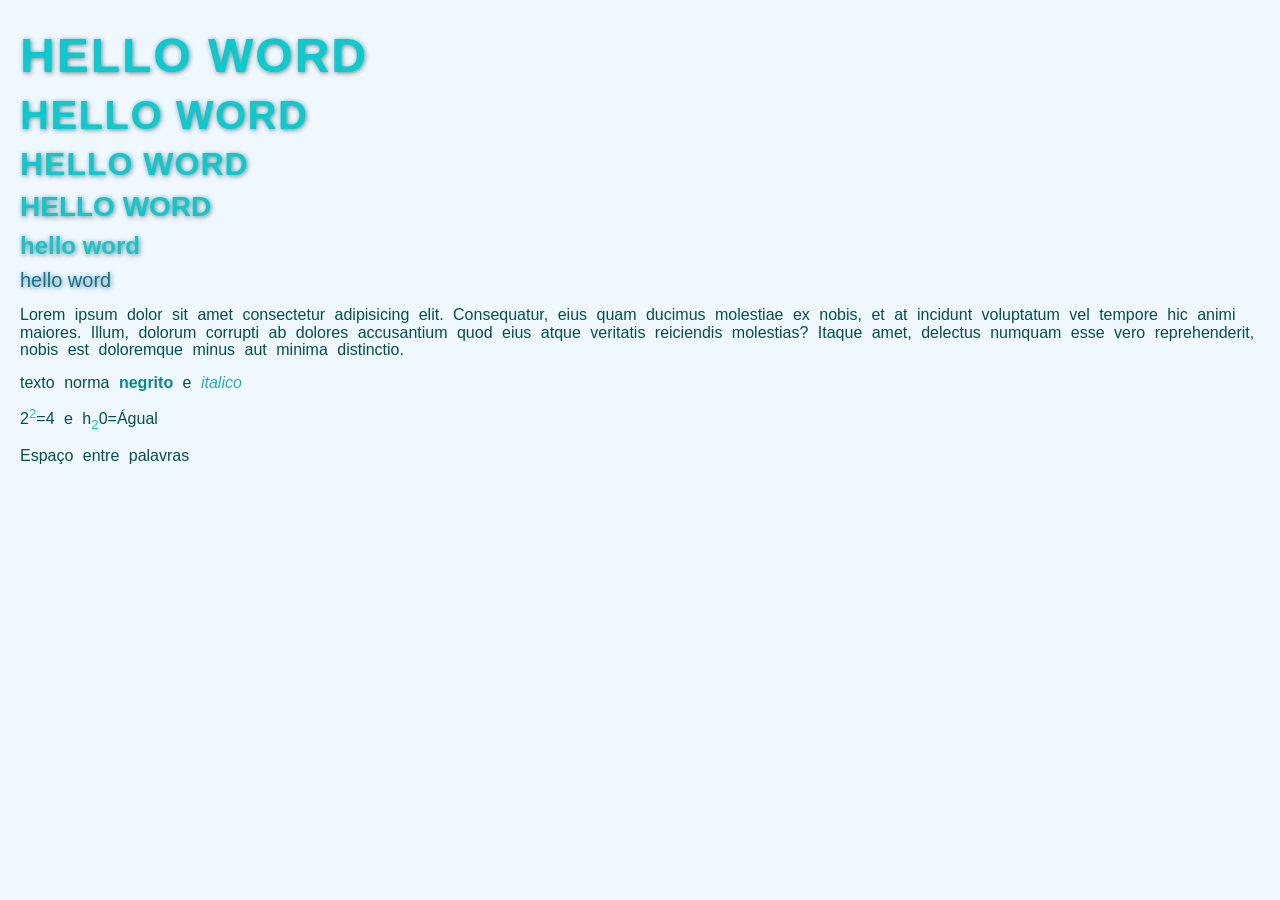
<file: index.html>
<!DOCTYPE html>
<html lang="pt-BR">
<head>
    <meta charset="UTF-8">
    <meta hhtp-equiv="X-AU-copatible"content="IE=edge">
    <meta name="viewport" content="width=device-width, initial-scale=1.0">
    <title>hello word</title>
    <style>
        body{
            font-family:arial,helvetica,sans-serif;
            background-color:#f0f8ff;
            color:#004f4f;/*text em ciano escuro*/
            line-height:1.10;
            margin:0;
            padding:20px;
        }
        h1,h2,h3,h4,h5,h6{
            color:#00ced1;
            font-family:'arial',sans-serif;
            font-weight:bold;
            margin:10px 0;
            text-shadow:1px 1px 5px rgba(0, 0, 0, 0.5);/*sobra suave claro*/
        }
        h1{
            font-size:3rem;
            text-transform:uppercase;
            letter-spacing:2px;
        }
        h2{
            
            font-size:2.5rem;
            text-transform:uppercase;
            letter-spacing:1.5px;
        }
        h3{
           font-size:2rem;
            text-transform:uppercase;
            letter-spacing:1px; 
        }
        h4{
            font-size:1.75rem;
            text-transform:uppercase;
            
        }
        h5{
            font-size:1.5rem;
        }
        h6{
            font-size:1.25rem;
            font-weight:normal;
            color:#007A99;
        }
        /* esilos para pragrafos*/
        p{
            font-size:1rem;
            color:#004f4f;
            margin:15px 0;

        }
        /*negrito e italico*/
        b{
            font-weight:body;
            color:#008b8b;

        }
        i{
            font-style:italic;
            color:#20b2aa;
        }
        /*spbrescrito e subscrito*/
        sup{
            font-size:0.8 rem;
            color:#00ced1;
        }
        sub{
            font-size:0.8 rem;
            color:#00ced1;

        }
        p{
            word-spacing:5px;/*Aumento o espaçamento entre palavras*/
        }
    </style>
</head>
<body>
    <!---cabeçalho-->
    <h1>hello word</h1>
    <h2>hello word</h2>
    <h3>hello word</h3>
    <H4>hello word</H4>
    <H5>hello word</H5>
    <h6>hello word</h6>
    <!---paragrafo-->
    <P>Lorem ipsum dolor sit amet consectetur adipisicing elit. Consequatur, eius quam ducimus molestiae ex nobis, et at incidunt voluptatum vel tempore hic animi maiores. Illum, dolorum corrupti ab dolores accusantium quod eius atque veritatis reiciendis molestias? Itaque amet, delectus numquam esse vero reprehenderit, nobis est doloremque minus aut minima distinctio.</P>
    <!---negrito e itálico-->
    <p>texto norma <b>negrito</b> e <i>italico</i></p>
    <!--sobrescreto e subscrito-->
    <p>2<sup>2</sup>=4 e h<sub>2</sub>0=Águal</p>
    <!---espaço e branco-->
    <p>Espaço    entre    palavras</p>
    
</p>

</body>
</html>
</file>
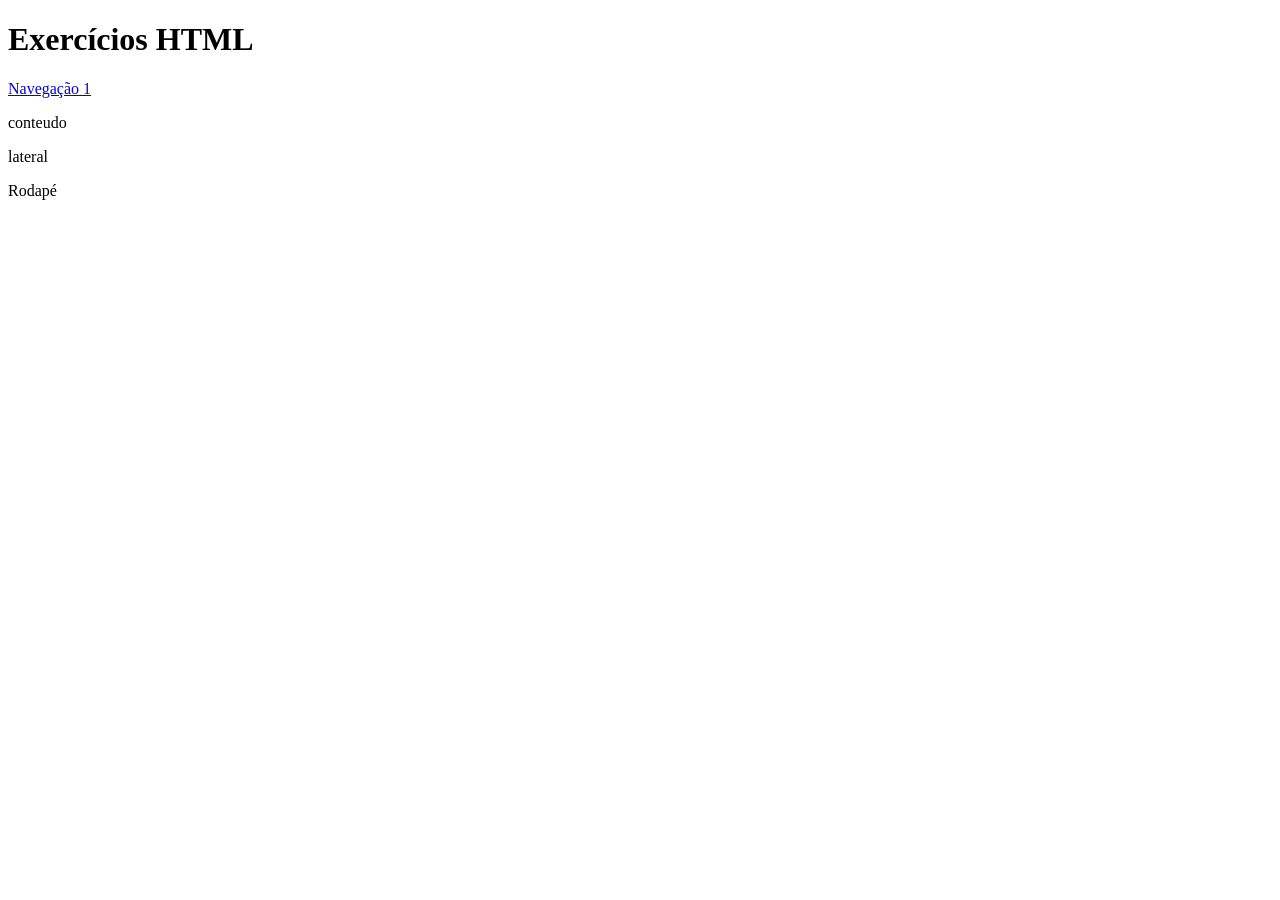
<file: anatomiaHTML.html>
<!DOCTYPE html>
<html lang="en">
<head>
    <meta charset="UTF-8">
    <meta name="viewport" content="width=device-width, initial-scale=1.0">
    <title>Document</title>
    <link real="stylesheet" href="anatomiaHTML.css">
</head>
<body>
    <herader>
        <H1>Exercícios HTML</H1>
    </herader>
    <nav>
        <a href="/">Navegação 1</a>
    </nav>
    <section id="conteudo">
        <p>conteudo</p>
    </section>
    <aside>
        <p>lateral</p>
    </aside>
    <footer>
        <p>Rodapé</p>
    </footer>
</body>
</html>
</file>
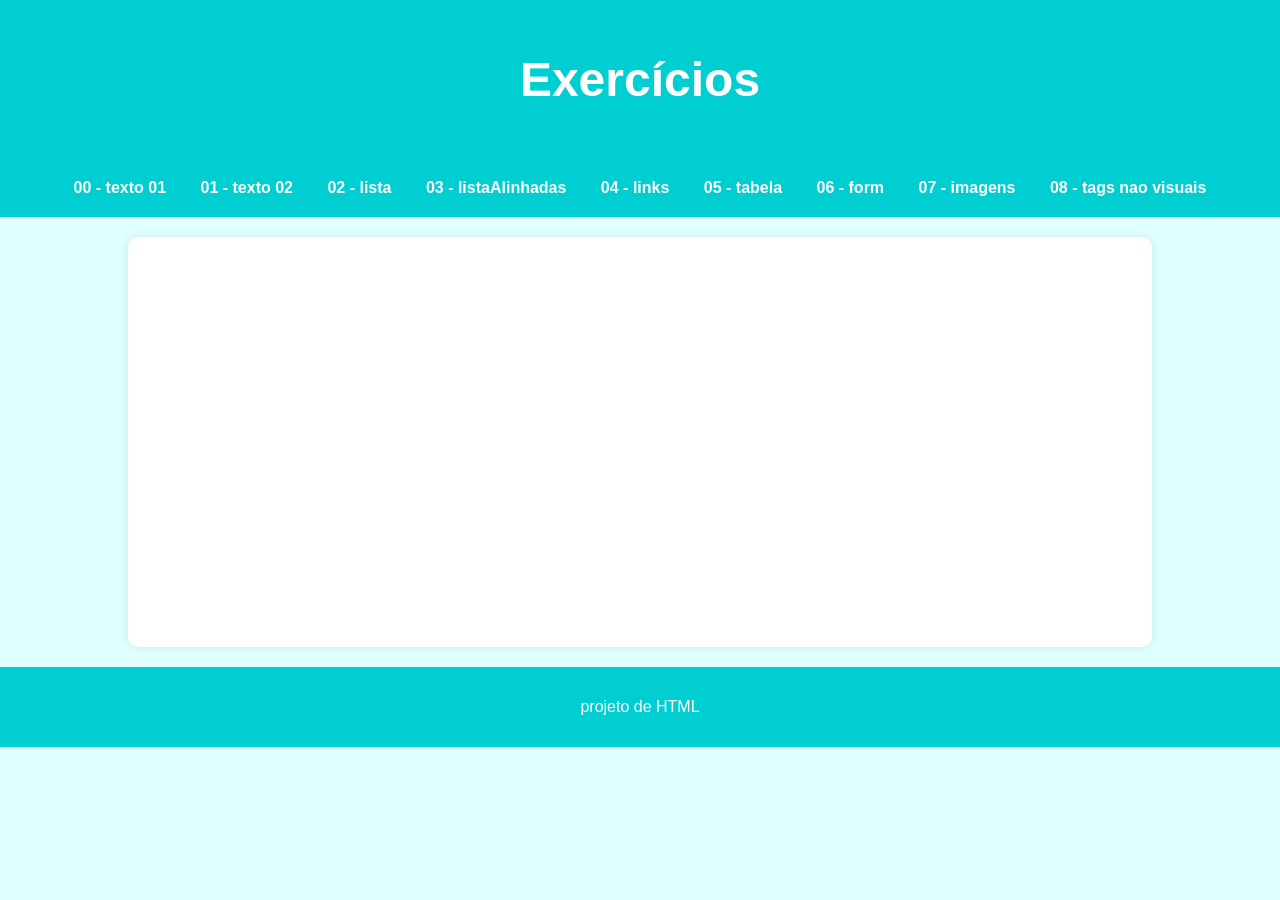
<file: endex.html>
<!DOCTYPE html>
<html lang="pt-br">
<head>
    <meta charset="UTF-8">
    <meta name="viewport" content="width=device-width, initial-scale=1.0">
    <title>Document</title>
    <link rel="stylesheet" href="style.css">
    <style>
        #conteudo{
            padding: 30px 0px;
        }
    </style>
</head>
<body>
    <header>
        <h1>Exercícios</h1>
    </header>
    <nav>
        <a href="/index.html">00 - texto 01</a>
        <a href="/texto2.html">01 - texto 02</a>
        <a href="/lista.html">02 - lista</a>
        <a href="/listaAlinhadas.html">03 - listaAlinhadas</a>
        <a href="/links.html">04 - links</a>
        <a href="/tabela.html">05 - tabela</a>
        <a href="/form.html">06 - form</a>
        <a href="/imagens.html">07 - imagens</a>
        <a href="/tagsNaoVisuais.html">08 - tags nao visuais</a>
    </nav>
    <section id="conteudo"></section>
    <footer>
        <p>projeto de HTML</p>
    </footer>
</body>
</html>
</file>
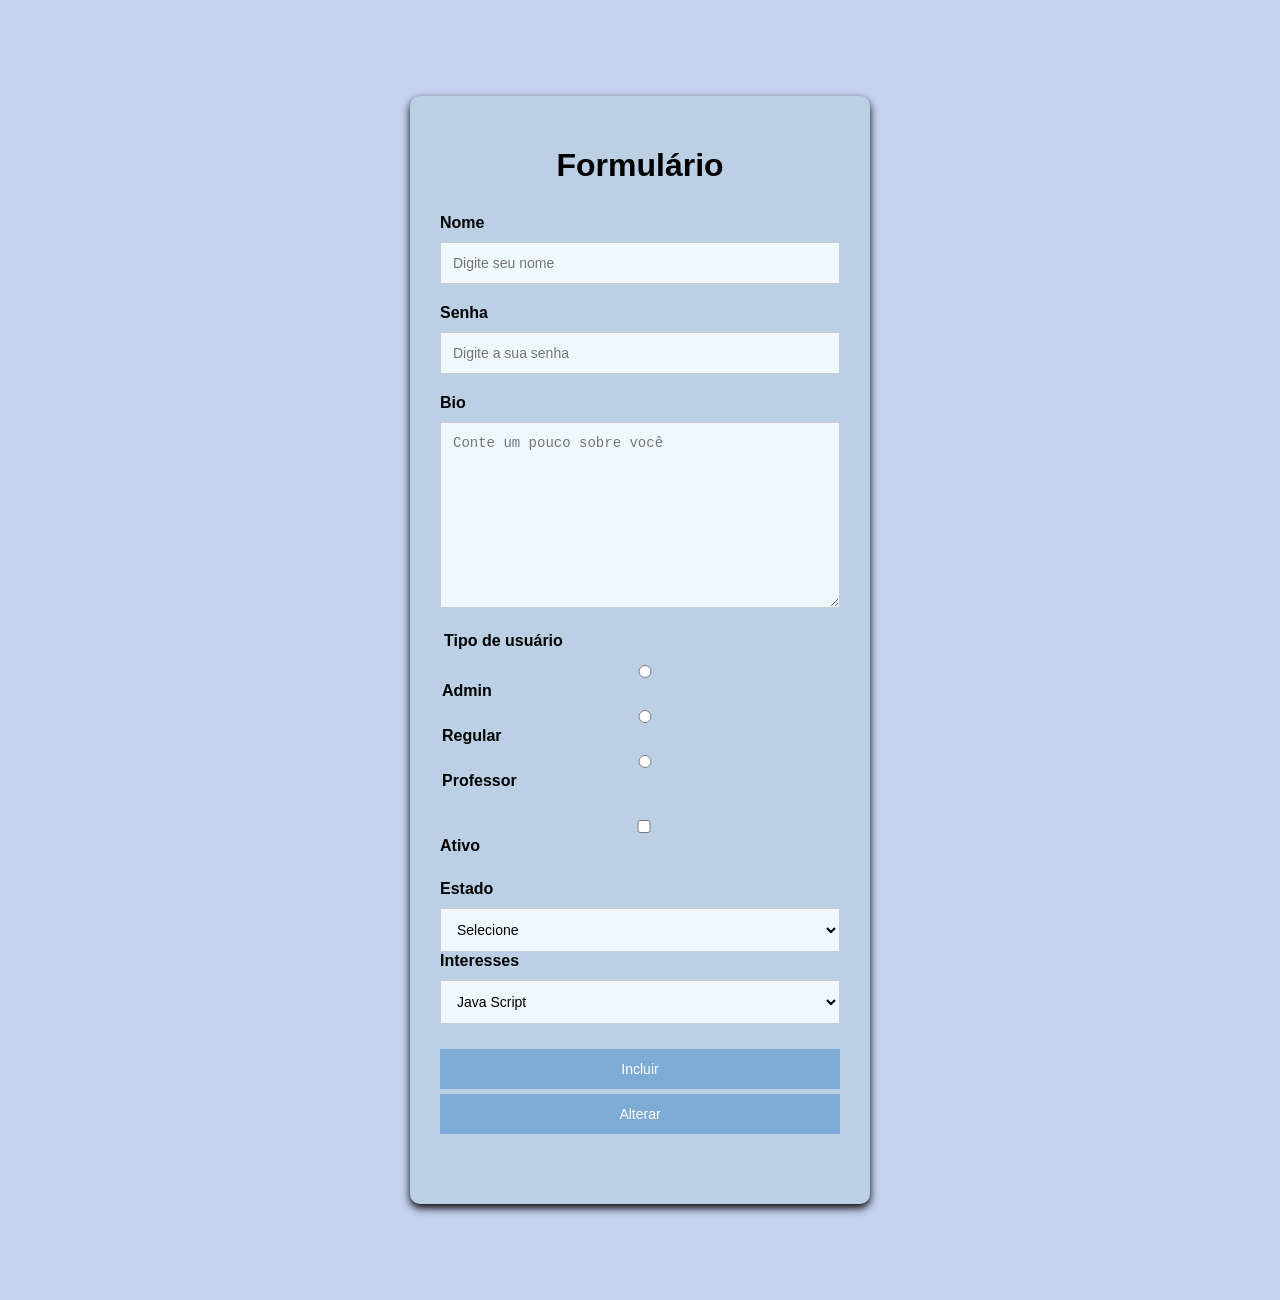
<file: from.html>
<!DOCTYPE html>
<html lang="pt-BR">
<head>
    <meta charset="UTF-8">
    <meta name="viewport" content="width=device-width, initial-scale=1.0">
    <title>Formulário</title>
    <style>
        /* Reset estrutura básica */
        body{
            font-family:Arial, Helvetica, sans-serif;
            margin:100px;
            padding:100px;
            background-color: #c6d3f0;
            display:flex;
            justify-content: center;
            align-items: center;
            height: 100vh;
        }

        .form-container{
            background-color: #bbd0e4;
            border-radius: 10px;
            box-shadow: 0 4px 8px rgba(0, 0, 0, 1);
            padding: 30px;
            width: 100%;
            max-width: 400px;
        }

        h1{
            text-align: center;
            color: #000000;
            margin-bottom: 30px;

        }

        form{
            display: flex;
            flex-direction: column;
        }

        .form-group{
            margin-bottom: 20px;
        }

        label{
            font-weight: bold;
            margin-bottom:5px;
            display:block;
        }
        input,
        textarea,
        select,
        button{
            width:100%;
            padding: 12px;
            margin-top:5px;
            border:1px solid #ccc;
            font-size:14px;
            box-sizing: border-box;
            background-color: #f0f8ff;
        }

        input[type="radio"]
        input[type="checkbox"]{
            display: inline-block;
            width:auto;
            margin-right: 10px;
        }
        button{
            background-color: #7dabd6;
            color: white;
            border:none;
            cursor: pointer;
            transition: background-color 0.3s;
        }
        button:hover{
            background-color: #9cb0dd;
        }

        select, textarea{
            transition: border-color 0.3s;
        }
        input:focus,
        textarea:focus,
        select:focus{
            border-color: #00bcd4;
            outline:none;
        }
        fieldset{
            border:none;
            padding: 0;
        }
        legend{
            font-weight: bold;
            margin-bottom: 10px;

        }
        .buttons{
            display:frex;
            justify-content: space-between;
            gap:10px;
        }
        
    </style>
</head>
<body>
    <div class="form-container">
        <h1>Formulário</h1>


        <form Method="POST" action="http://localhost:3003/usuarios">
            <input type="hidden" name="id" value="3">


            <div class="form-group">
                <label for="name">Nome</label>
                <input type="text" id="name" name="name" id="name" placeholder="Digite seu nome">
            </div>
           
            <div class="form-group">
                <label for="name">Senha</label>
                <input type="password" id="senha" name="senha" id="senha" placeholder="Digite a sua senha">
            </div>


            <div class="form-group">
                <label for="bio">Bio</label>
                <textarea name="bio" id="30" rows="10" placeholder="Conte um pouco sobre você"></textarea>
            </div>
            <fieldset class="form-group">
                <legend>Tipo de usuário</legend>
                <label for="admin">
                    <input type="radio" name="tipo" id="admin" value="admin"> Admin
                </label>
                <label for="regular">
                    <input type="radio" name="regular" id="regular" value="regular"> Regular
                </label>
                <label for="professor">
                    <input type="radio" name="tipo" id="professor"> Professor
                </label>
            </fieldset>
       
            <div class="form-group">
                <label for="ativo">
                    <input type="checkbox" name="ativo" id="ativo"> Ativo
                </label>
            </div>

            <div class="form-group">
                <label for="estado">Estado</label>
                <select name="estado" id="id">
                    <option value="">Selecione</option>
                    <option value="pr">Paraná</option>
                    <option value="rj">Rio de Janeiro</option>
                    <option value="sp">São Paulo</option>
                    <option value="sc">Santa Catarina</option>
                    <option value="mg">Minas Gerais</option>
                    <option value="ba">Bahia</option>
                    <option value="ac">Acre</option>
                    <option value="pa">Pará</option>
                    <option value="rs">Rio Grande do Sul</option>
                    <option value="df">Distrito Federal</option>
                    <option value="rn">Rio Grande do Norte</option>
                    <!-- input:date#data -->
                </select>
            <div class="form-group">
                <label for="interesses">Interesses</label>
                <select name="interesses" id="interesses" multiple-size="7">
                    <option value="js">Java Script</option>
                    <option value="java">Java</option>
                    <option value="php">PHP</option>
                    <option value="python">Pyhton</option>
                    <option value="go">Go</option>
                    <option value="c">C</option>
                </select>
            </div>

            <div class="form-group button">
                <button type="submit">Incluir</button>
                <button 
                formaction="http:localhost:3003/usuarios3"
                type="submit">Alterar</button>
            </div>
            </div>
        </form>
            </div>
   
</body>
</html>
</file>
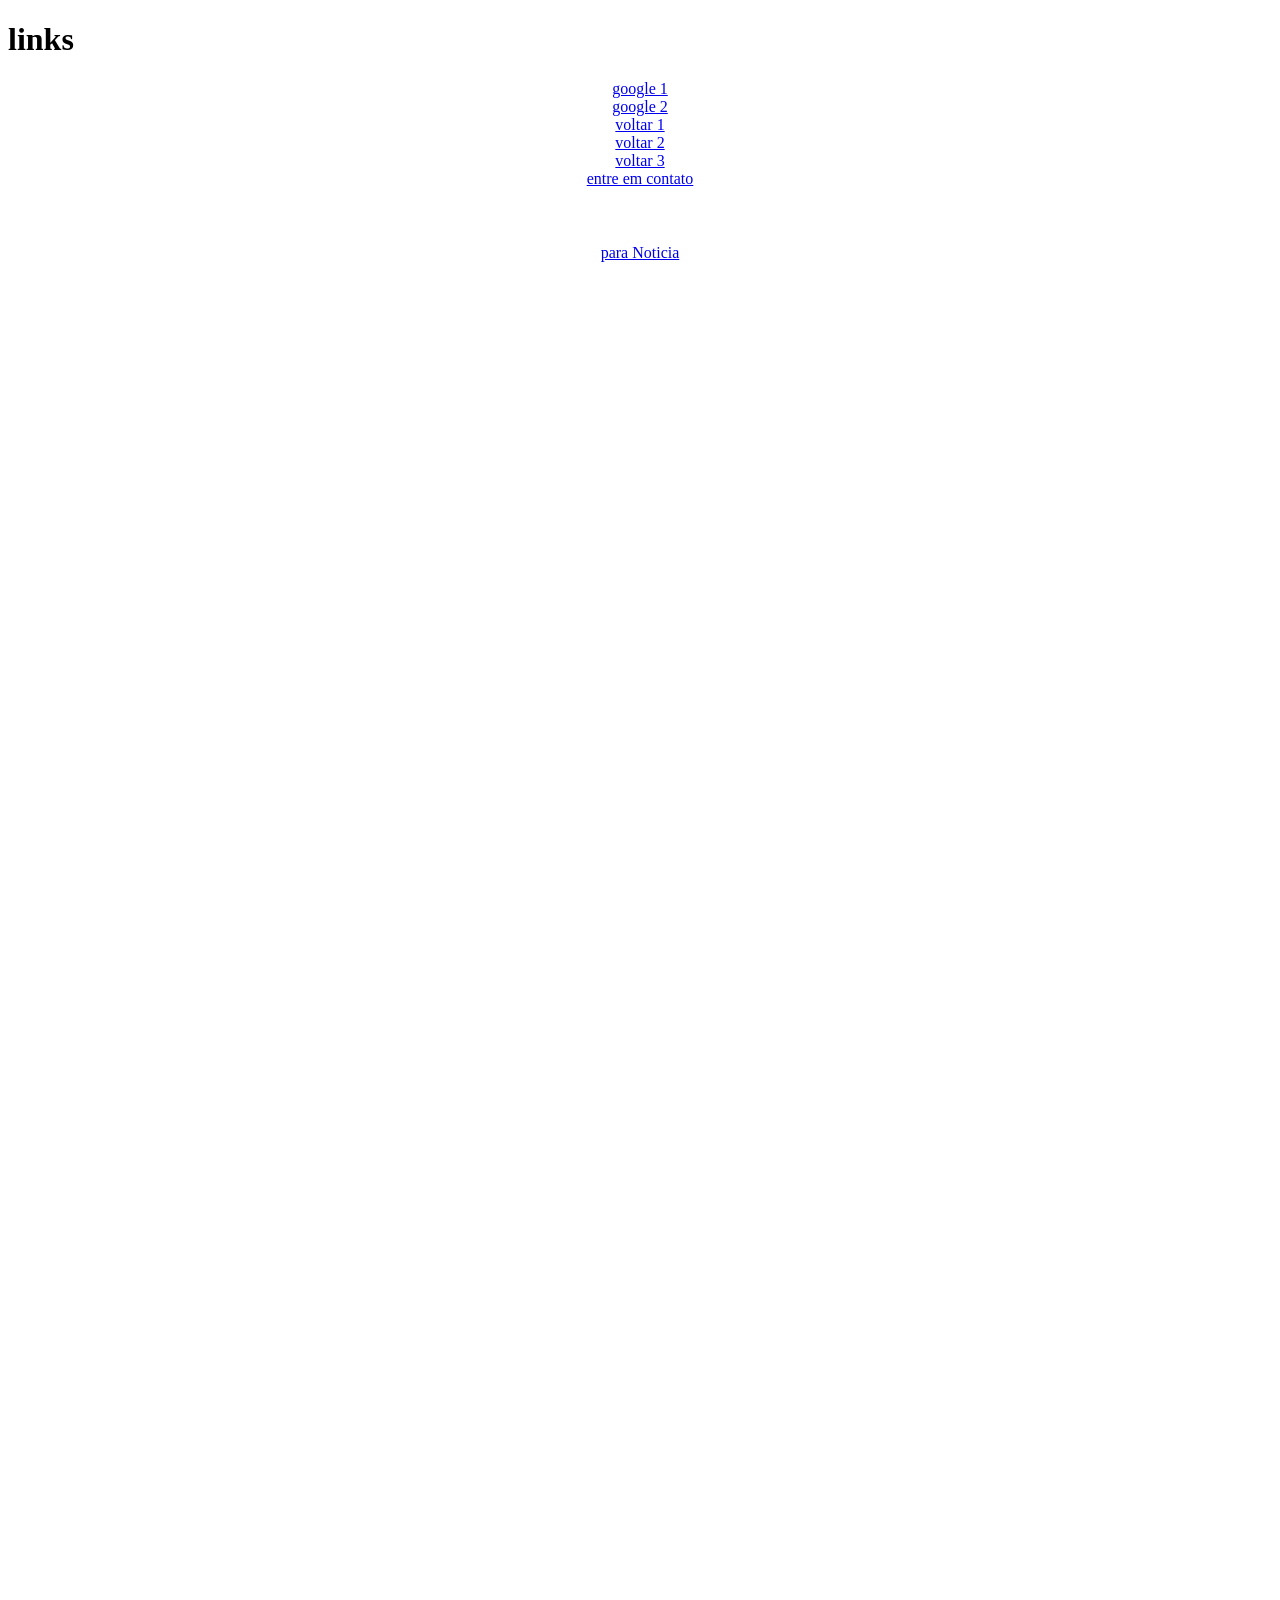
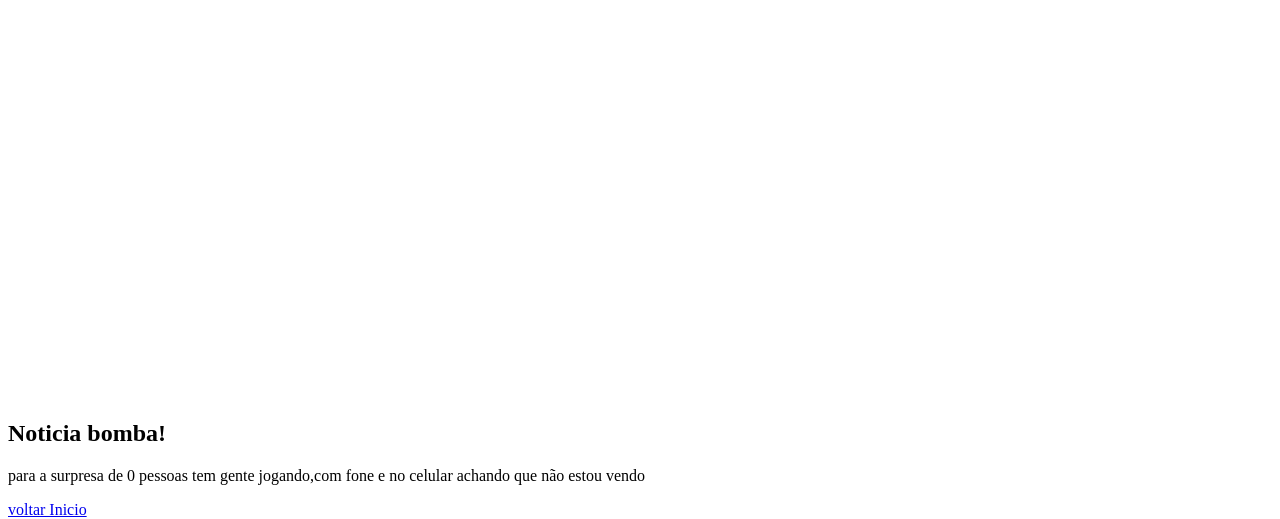
<file: links.html>
<!DOCTYPE html>
<html lang="pt-br">
<head>
    <meta charset="UTF-8">
    <meta name="viewport" content="width=device-width, initial-scale=1.0">
    <title>Document</title>
</head>
<body>
     <h1>links</h1>
     <!---URL absoluta-->
     <div style="display: flex;flex-direction: column;align-items:center;">
        <a id="inicio" href="https://www.google.com.br">google 1</a>
        <a href="https://www.google.com.br"target="_blank">google 2</a>

        <!--url RELATIVA-->
        <a href="listaAlinhadas.html">voltar 1</a>
        <a href="listaAlinhadas.html">voltar 2</a>
        <a href="listaAlinhadas.html">voltar 3</a>
       
        <a href="'mailto:email@empresa.com.br">entre em contato</a><br><br>
     </div>
     <div id="noticia" style="position:absolute;top:2000px;">
        <h2>Noticia bomba!</h2>
        <p>para a surpresa de 0 pessoas tem gente jogando,com fone e no celular achando que não estou vendo</p>
        <a href="#inicio">voltar Inicio</a>
     </div>
     <div style="text-align: center;margin-top: 20px;">
        <a href="#noticia">para Noticia</a>
     </div>
</body>
</html>
</file>
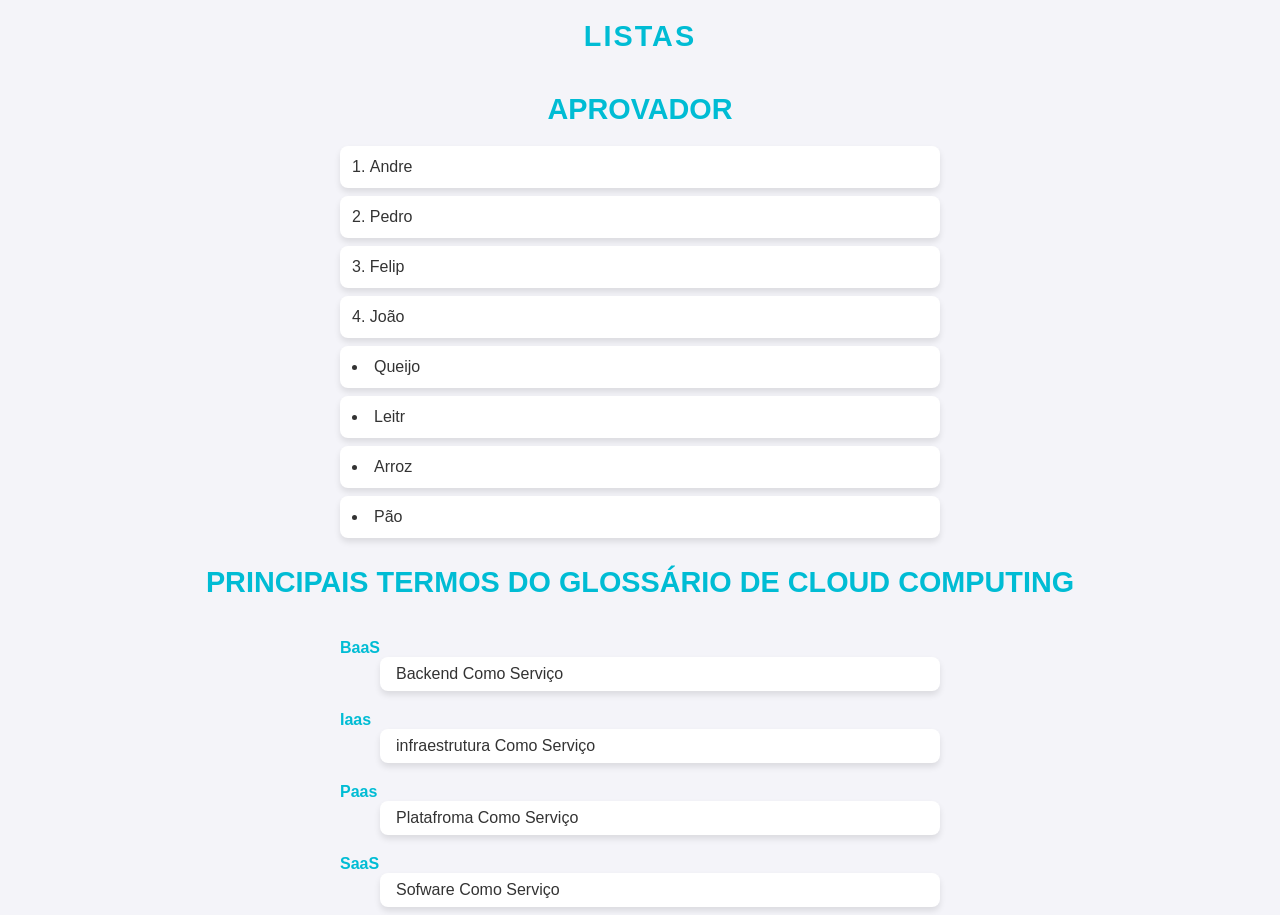
<file: lista.html>
<!DOCTYPE html>
<html lang="pt-br">
<head>
    <meta charset="UTF-8">
    <meta name="viewport" content="width=device-width, initial-scale=1.0">
    <title>listas</title>
    <style>
        body{
            font-family:Arial, Helvetica, sans-serif;
            background-color:#f4f4f9 ;
            color:#333;
            margin:0;
            padding:0;
            display:flex;
            flex-direction: column;
            align-items: center;
            justify-content: center;
            min-height: 100vh;
        }
        /*cabeçalho principal*/
        h1{
            font-size:1.8rem;
            color: #00bcd4;
            margin:20px 0;
            text-transform: uppercase;
            letter-spacing: 2px;
            text-align: center;
        }
        h2{
            font-size: 1.8rem;
            color: #00bcd4;
            margin:20px 0;
            text-transform: uppercase;
        }
        ol,ul,dl{
            margin:0;
            padding: 0;
            list-style-position: inside;
            width:100%;
            max-width:600px;
        }
        ol li, ul li{
            bottom: #fff;
            background-color: #ffff;
            border-radius: 8px;
            padding:12px;
            margin-bottom:8px;
            box-shadow:0 4px 6px rgba(0,0,0,0.1)

        }
        ol li:hover,ul lí:hover{
            transform:translateY(-5px);
            background-color:#00bcd4;
            color:#ffff;

        }
        dl dt{
            font-weight: bold;
            color:#00bcd4;
            margin-top:20px;
        }
        dl dd{
            padding: 8px 16px;
            background-color: #fff;
            border-radius: 8px;
            box-shadow: 0 4px 6px rgba(0,0,0,0.1);
            margin-bottom: 8px;
            transition: transform 0.3 ease, background-color 0.3 ease;
        }
        dl dd:hover{
            transform: translateY(-5px);
            background-color: #00bcd4;
            color:#FFF;
        }
        h1,h2,ol li,ul li, dl dd{
            transition: transform 0.3 ease, box-shadow 0.3 ease;
        }
        h1:hover,h2:hover,ol li:hover, ul li:hover, dl dd:hover{
            box-shadow: 0 6px 12px rgba(0,188,212,0.3);
        }

    </style>
</head>
<body>
    <h1>Listas</h1>
    <!--lista não ordenada-->
    <h2>Aprovador</h2>
    <ol>
        <li>Andre</li>
        <li>Pedro</li>
        <li>Felip</li>
        <li>João</li>
    </ol>
    <!--lista não ordenada-->
    <ul>
        <li>Queijo</li>
        <li>Leitr</li>
        <li>Arroz</li>
        <li>Pão</li>  
    </ul>
    <!--lista de definição-->
    <h2>principais termos do glossário de cloud computing</h2>
    <dl>
        <dt>BaaS</dt>
        <dd>Backend Como Serviço</dd>
        <dt>Iaas</dt>
        <dd>infraestrutura Como Serviço</dd>
        <dt>Paas</dt>
        <dd>Platafroma Como Serviço</dd>
        <dt>SaaS</dt>
        <dd>Sofware Como Serviço</dd>
    </dl>
</body>
</html>
</file>
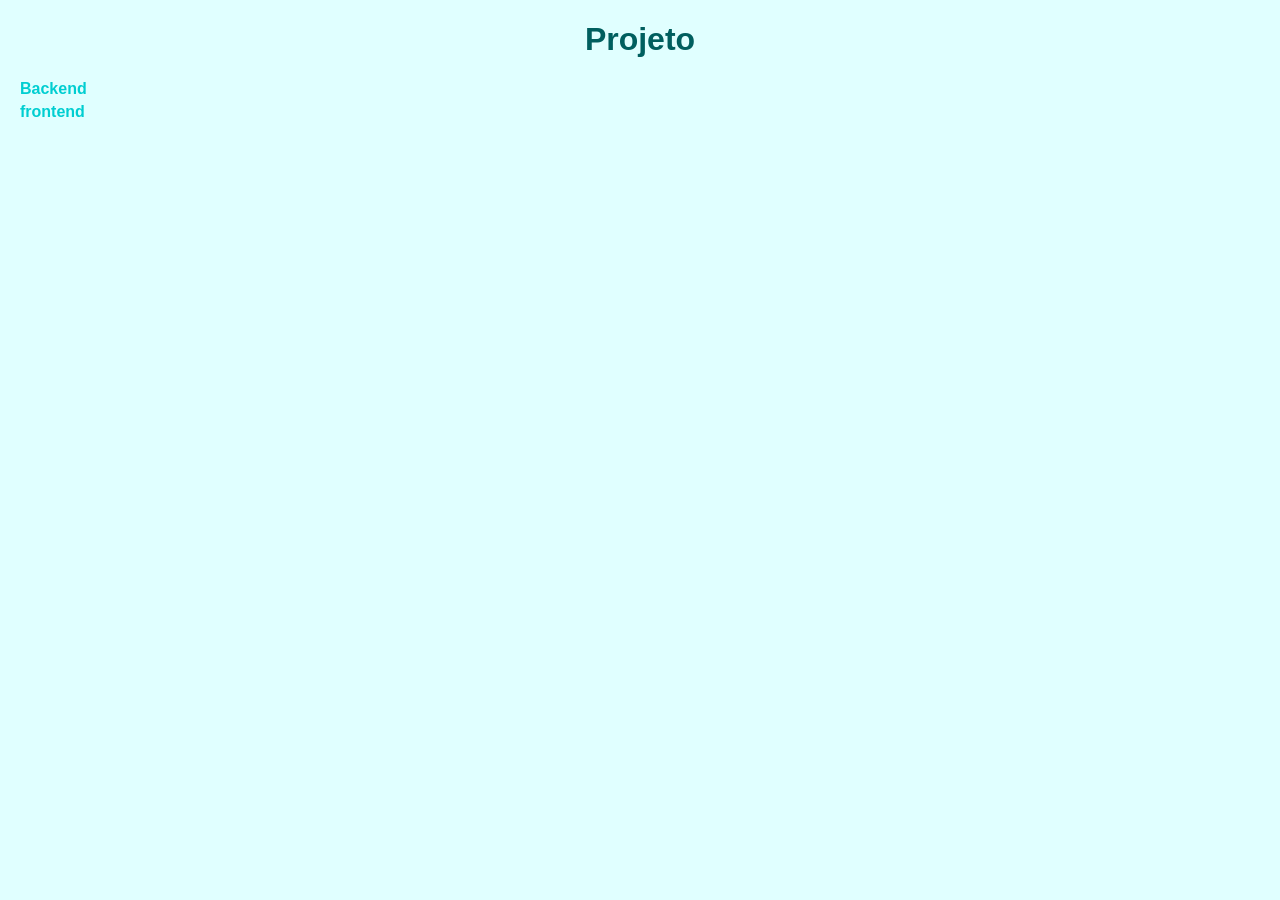
<file: ListaAlinhadas.html>
<!DOCTYPE html>
<html lang="de">
<head>
    <meta charset="UTF-8">
    <meta name="viewport" content="width=device-width, initial-scale=1.0">
    <title>listas Alinhadas</title>
    <style>

        body{
            font-family: Arial, Helvetica, sans-serif;
            background-color: #e0ffff;
            color: #005f5f;
            margin: 0;
            padding: 0;
            text-align: center;
        }  
        header{
            background-color: #005ed1;
            color: white;
            padding: 20px;
            font-size: 1.5rem;
        }     
        .tree{
            list-style-type: none;
            padding: 0;
            margin: 0;
            text-align: left;
        } 
        .tree li{
            padding-left: 20px;
            margin: 5px 0;
        }
        .tree span[wm-folder]{
            cursor: pointer;
            font-weight: bold;
            color: #00ced1;
        }
        .tree li > ul {
            display:none;
            margin-left: 20px;
        }
        .tree li > ul li{
            padding-left: 20px;
        }
        .tree li > ul li:hover{
            color:#005f5f;
            border-radius: 5px;
            transition: 0.3s;
        }
        .tree li > span[wm-folder]:hover{
            color:#005f5f
        }

    </style>
</head>
<body>
    <h1>Projeto</h1>
    <ul class="tree">
        <li>
            <span wm-folder>Backend</span>
            <ul>
                <li>
                    <span wm-folder>app</span>
                    <ul>
                        <li>produto.js</li>
                        <li>usario.js</li>
                        <li>venda.js</li>
                    </ul>
                </li>
                <l1>
                    <pan wm-folder>config</pan>
                    <ul>
                        <li>banco.js</li>
                        <li>rotas.js</li>
                        <li>servidor.js</li>
                    </ul>
                </l1>
            </ul>
        </li>
        <li>
        <span wm-folder>frontend</span>
            <ul>
                <li>
                    <span wm-folder>public</span>
                    <ul>
                        <li>app.css</li>
                        <li>app.js</li>
                        <li>index.html</li>
                    </ul>
                </li>
            </ul>
        </li>
    </ul>    

    <link rel="stylesheet" href="http://files.cod3r.com.br/curso-web/tree.css">
    <script>
        document.querySelectorAll('[wm-folder]').forEach(folder =>{
            folder.onclick = function(e){
                const ul = folder.nextElementSibling
                const d = ul.style.display
                ul.style.display = d === 'none'?'block':'none'
            }
        })
    </script>
</body>
</file>
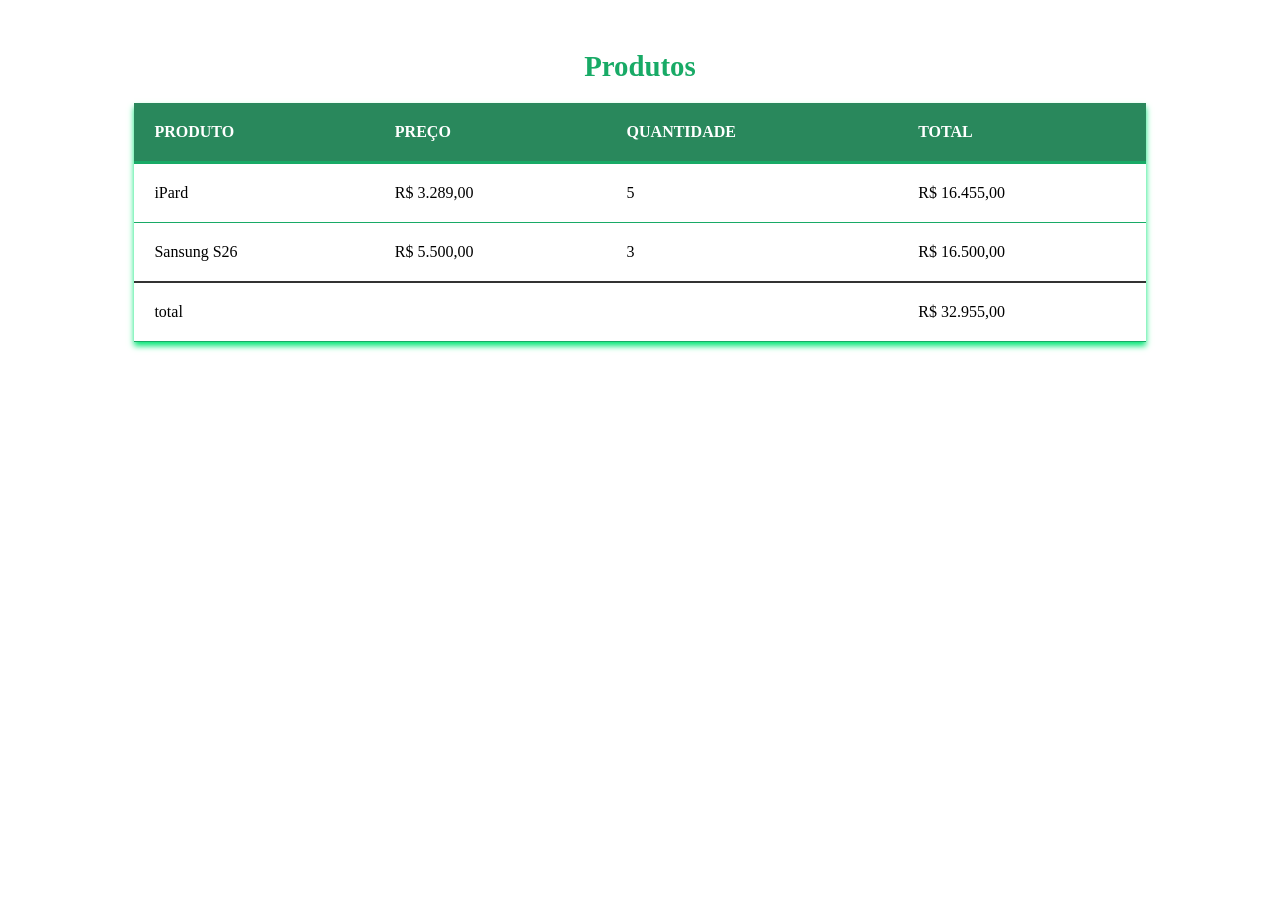
<file: tabela.html>
<!DOCTYPE html>
<html lang="pt-BR">
<head>
    <meta charset="UTF-8">
    <meta name="viewport" content="width=device-width, initial-scale=1.0">
    <title>tabela</title>
    <style>
        /*ESTILO GERAL DO TABELA*/
            
        table{
            width:80%;
            margin:50px auto;
            border-collapse:collapse ;
            box-shadow: 0 4px 6px rgb(6, 231, 119);
            border-radius:12;
            }
            caption{
                font-size:1.8rem;
                font-weight:bold;
                color:#18aa66;
                margin-bottom:20px;
            }
            th,td{
                padding:20px;
                text-align:left;
                font-size:1rem;
                border-bottom:1px solid #18aa66
            }
            th{
                background-color:#29885c;
                color:#fff;
                text-transform: uppercase;
            }
            thead tr{
                border-bottom: 3px solid #18aa66;
            }
            tbody tr:hover{
                background-color:#e0f7fa;
            }
            tfood{
                background-color:#e0f7fa;
            
            }
            tfoot td{
                border-top:2px solid#333;
            }
    </style>
</head>
<body>
    <table>
        <caption>Produtos</caption>
        <thead>
            <tr> 
                <th>Produto</th>
                <th>preço</th>
                <th>Quantidade</th>
                <th>total</th>
            </tr>
        </thead>
        <tbody>
            <tr>
                <td>iPard</td>
                <td>R$ 3.289,00</td>
                <td>5</td>
                <td>R$ 16.455,00</td>
            </tr>
            <tr>
                <td>Sansung S26</td>
                <td>R$ 5.500,00</td>
                <td>3</td>
                <td>R$ 16.500,00</td>
            </tr>
        </tbody>
        <tfoot>
            <td colspan="3">total</td>
            <td>R$ 32.955,00</td>
        </tfoot>
    </table> 
</body>
</html>
</file>
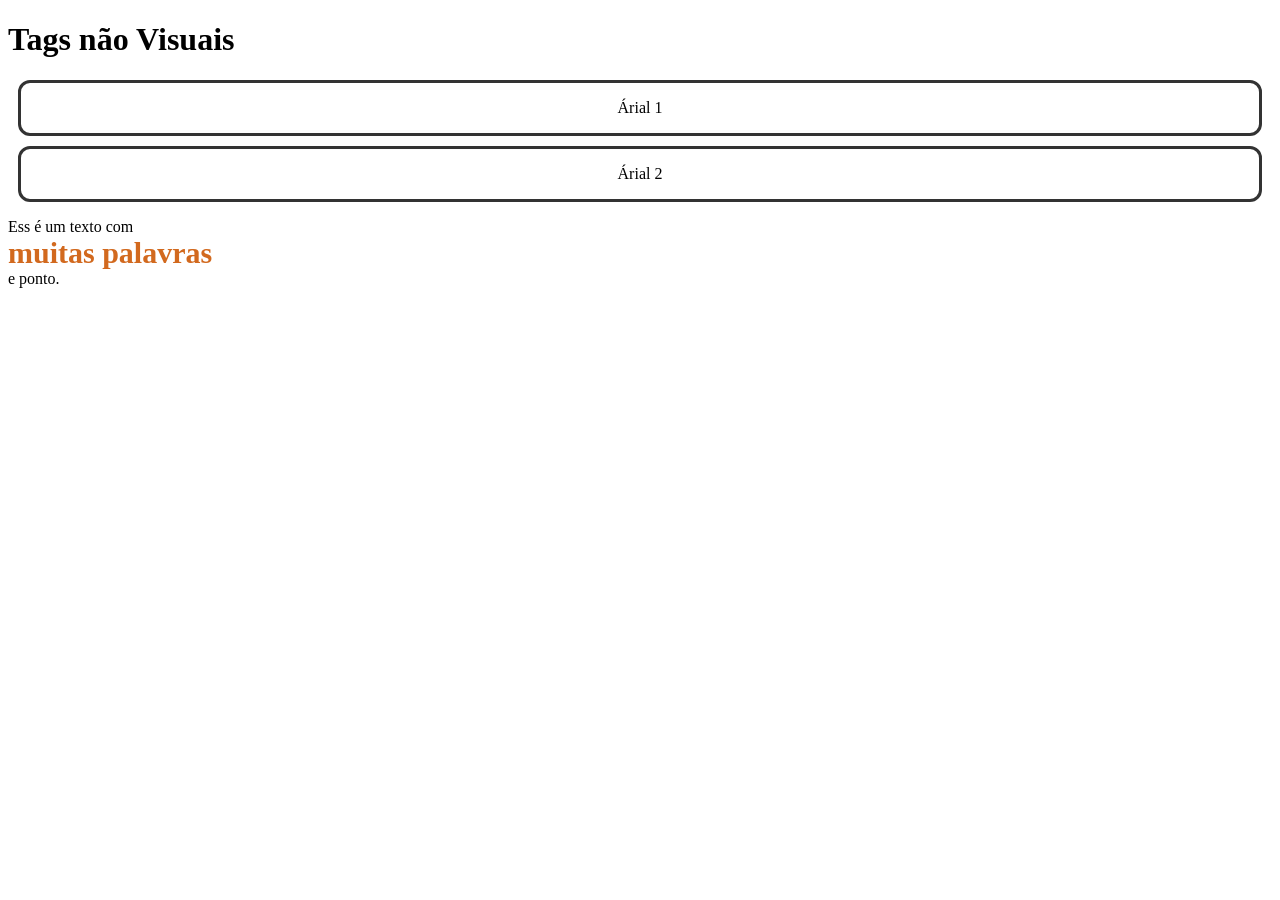
<file: tagsNaoVisuais.html>
<!DOCTYPE html>
<html lang="pt-BR">
<head>
    <meta charset="UTF-8">
    <meta name="viewport" content="width=device-width, initial-scale=1.0">
    <title>Document</title>
    <style>
        div{
            display:flex;
            border:3px solid #333;
            border-radius:12px;
            margin: 10px;
            align-items: center;
            justify-content: center;
            text-align: center;
            flex-direction:center;
        }
        span{
            display:block
        }
        .diferente{
            font-weight:bold;
            font-size: 30px;
            color: chocolate;
        }
    </style>
</head>
<body>
    <h1>Tags não Visuais</h1>
    <!--tags semáticas:
    section - agrupamento temático de conteúdo
    article - conteúdo auto-contido
    footer  - redapé os lílks de navegação
    aside   - de lado(ex. sidebar). relacionado com o conteúdo em volto (adendo).
    detail  - exibe detalhes que pode ser exibidos ou wscondidos
    
    as formosas...
    div  - divisão do conteúdo
    span - usado para agrupa elementos inline-->
    <div>
        <p>Árial 1</p>
    </div>
    <div>
        <p>Árial 2</p>
    </div>
    <P>
        Ess é um texto com <span class="diferente">muitas palavras</span> e  ponto.
    </P>
</body>
</html>
</file>
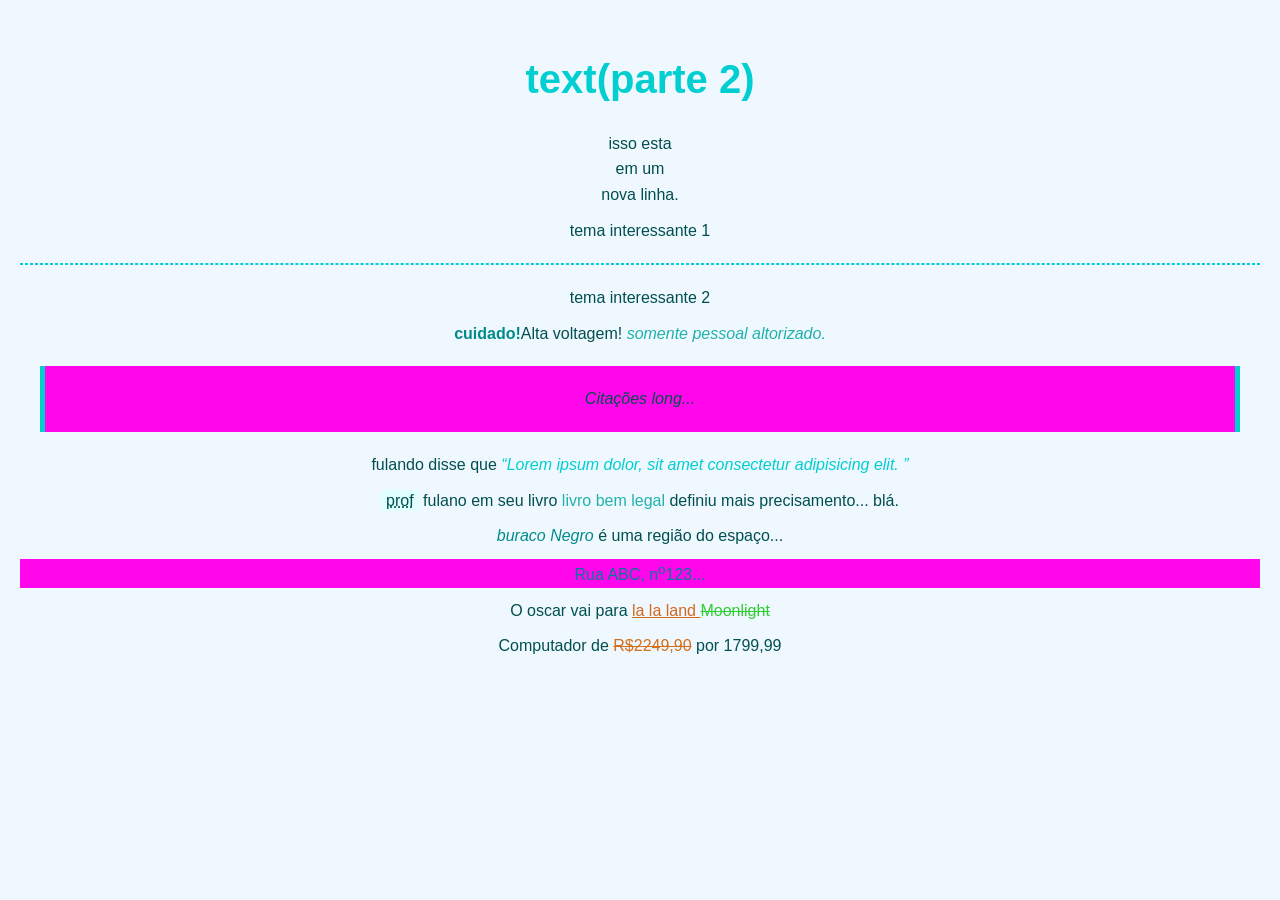
<file: texto2.html>
<!DOCTYPE html>
<html lang="pt-br">
<head>
    <meta charset="UTF-8">
    <meta hhtp-equiv="X-AU-copatible"content="IE=edge">
    <meta name="viewport" content="width=device-width, initial-scale=1.0">
    <title>tags de text 02</title>
    <style>
        body{
            font-family:Arial, sans-serif;
            background-color: #f0f8ff;/*cor de fundo suave*/
            color:#004f4f;
            line-height: 1.6;
            margin:0;
            padding:20px;
            align-items:center;
            text-align:center;
            justify-content:center;
        }
        /* estilo para h1*/
        h1{
            color:#00ced1;/*cor de fundo suave*/
            text-align:center;
            font-size:2.5rem;
            margin-bottom:20px;
            
        }
        /*estilo para o h1*/
        p{
            margin:10px 0;
            
        }
        hr{
            border:1px dashed #00ced1;
            margin:20px 0;
        }
        /*estilo para a marcação semãntica*/
        strong{
            font-weight:bold;
            color:#008b8b;
        }
        em{
            font-style:italic;
            color:#20b2aa;
        }
        blockquote{
            background-color: #ff07ea; /* Fundo muito claro */
            border-left: 5px solid #00CED1; /* Barra ciano à esquerda */
            border-right: 5px solid #00CED1;
            margin: 20px;
            padding: 10px 20px;
            font-style: italic;


        }
        q {
            color:#00ced1;
            font-style: italic;
        }
        /*Outras tags*/
        abbr{
            background-color:#e0ffff;
            padding:2px 5px;
            border-radius:3px;

        }
        cite{
            font-style:normal;
            color:#20b2aa;
        }
        dfn{
            font-style:italic;
            color:#008b8b;/*ciano escuro*/
        }
        address{
            font-style:normal;
            font-size:1rem;
            color:#007a99;
            background-color:#ff07ea;

       }
       del{
        color:#d2691e;
        text-decoration:underline;
       }
       ins{
        color:#32cd32;
        text-decoration:line-through;
       }
       s{
        color: #d2701d;
        text-decoration: line-through;
       }
    </style>
</head>
<body>
    <h1>text(parte 2)</h1>
    <!--quebra de lenha e quedra tematica-->
    <p>isso esta <br> em um <br> nova linha.</p>
    <p>tema interessante 1</p>
    <hr>
    <p>tema interessante 2</p>
    <!---marcação semánticas-->
    <p><strong>cuidado!</strong>Alta voltagem! <em>somente pessoal altorizado.</em></p>
    <blockquote cite="https:en.wikipededia.org/wiki/wikipedia"><p>Citações long...</p></blockquote>
    <p>fulando disse que <q>Lorem ipsum dolor, sit amet consectetur adipisicing elit. </q></p>
    <!--outras tags-->
    <P>
    <abbr title="professor">prof</abbr> fulano em seu livro
    <cite>livro bem legal </cite> definiu mais precisamento... blá.
    </P>
    <p><dfn>buraco Negro </dfn> é uma região do espaço...</p>
    <address>
    <P>Rua ABC, n<sup>o</sup>123...</P>  
    </address>
    <p>O oscar vai para <del>la la land </del> <ins> Moonlight</ins></p>
    <P>Computador de <s>R$2249,90</s> por 1799,99</P>  


</body>
</html>
</file>
<file: style.css>
body {
    font-family: Arial, sans-serif;
    background-color: #E0FFFF; /* Azul-celeste claro */
    color: #005F5F; /* Ciano escuro para contraste */
    margin: 0;
    padding: 0;
    text-align: center;
}

header {
    background-color: #00CED1; /* Ciano escuro */
    color: white;
    padding: 20px;
    font-size: 1.5em;
}

nav {
    background-color: #00CED1;
    ; /* Verde-mar médio */
    padding: 10px;
}

nav a {
    color: white;
    padding: 10px 15px;
    text-decoration: none   ;
    display: inline-block;
    font-weight: bold;
    transition: 0.3s;
}

nav a:hover {
    border-radius: 5px;
}

#conteudo {
    padding: 30px;
    background-color: white;
    margin: 20px auto;
    width: 80%;
    height: 350px;
    border-radius: 10px;
    box-shadow: 0 0 10px rgba(0, 0, 0, 0.1);
}

footer {
    background-color: #00CED1;
    color: white;
    padding: 15px;
    margin-top: 20px;
}
</file>
